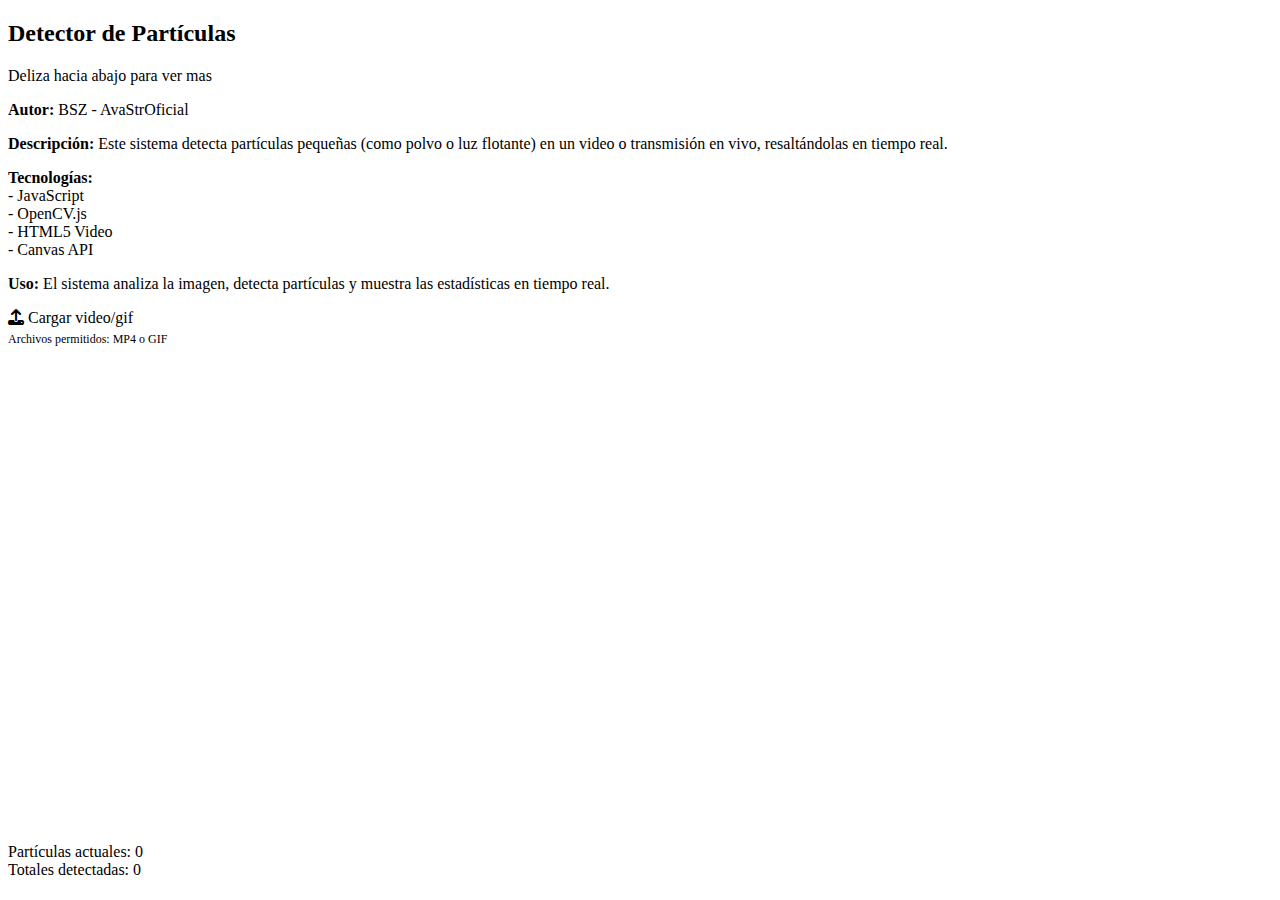
<file: Dectector Particulas/inde.html>
<!DOCTYPE html>
<html lang="es">
<head>
<meta charset="UTF-8">
<title>Detector de partículas - BSZ</title>
<link rel="stylesheet" href="https://cdnjs.cloudflare.com/ajax/libs/font-awesome/6.5.0/css/all.min.css">

</head>
<body>

<div class="container">

    <div class="sidebar">
        <h2>Detector de Partículas</h2>
<p>Deliza hacia abajo para ver mas</p>
        <p><strong>Autor:</strong> BSZ - AvaStrOficial</p>
        <p><strong>Descripción:</strong> Este sistema detecta partículas pequeñas (como polvo o luz flotante) en un video o transmisión en vivo, resaltándolas en tiempo real.</p>
        <p><strong>Tecnologías:</strong><br>
            - JavaScript<br>
            - OpenCV.js<br>
            - HTML5 Video<br>
            - Canvas API
        </p>
        <p><strong>Uso:</strong> El sistema analiza la imagen, detecta partículas y muestra las estadísticas en tiempo real.</p>

        <!-- Botón de carga -->
        <label class="upload-btn">
            <i class="fas fa-upload"></i> Cargar video/gif
            <input type="file" id="fileInput" accept="video/mp4, image/gif" style="display:none;">
        </label>
        <p style="font-size: 12px; margin-top:5px;">Archivos permitidos: MP4 o GIF</p>
    </div>

    <div class="main">
        <div class="video-container">
            <video id="video" width="640" height="480" crossorigin="anonymous" muted style="display:none;">
    <source src="https://files.catbox.moe/7i7f7o.mp4" type="video/mp4">
</video>

            <canvas id="canvas" width="640" height="480"></canvas>
        </div>
        <div class="stats">
            <div class="stat-box">Partículas actuales: <span id="currentCount">0</span></div>
            <div class="stat-box">Totales detectadas: <span id="totalCount">0</span></div>
        </div>
    </div>

</div>

<!-- OpenCV -->
<script async src="https://docs.opencv.org/4.5.5/opencv.js" onload="onOpenCvReady();"></script>
</body>
</html>
</file>
